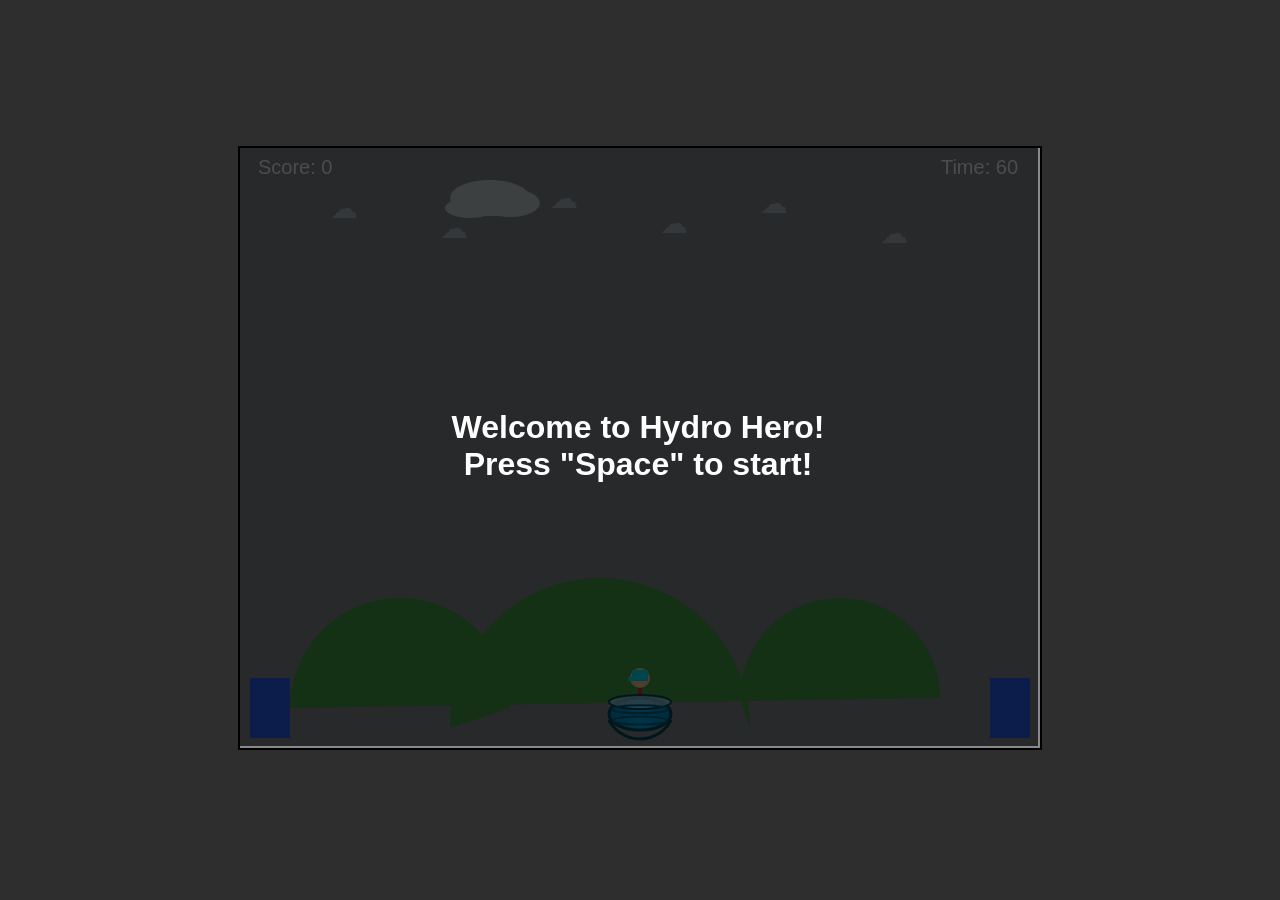
<file: index.html>
<!DOCTYPE html>
<html lang="en">
<head>
  <meta charset="UTF-8" />
  <meta name="viewport" content="width=device-width, initial-scale=1.0"/>
  <title>Hydro Hero</title>
  <link rel="stylesheet" href="style.css"/>
</head>
<body>
  <div id="gameContainer">
    <canvas id="gameCanvas" width="800" height="600"></canvas>
    <div id="overlay">
      <h1 id="startMessage">Welcome to Hydro Hero!<br>Press "Space" to start!</h1>
      <h2 id="countdownMessage"></h2>
    </div>
    <div id="hud">
      <span id="score">Score: 0</span>
      <span id="timer">Time: 60</span>
    </div>
  </div>
  <script src="script.js"></script>
</body>
</html>
</file>
<file: style.css>
* {
  box-sizing: border-box;
  padding: 0;
  margin: 0;
}

body {
  background-color: #2e2e2e; /* dark grey background */
  display: flex;
  justify-content: center;
  align-items: center;
  height: 100vh;
  font-family: 'Arial', sans-serif;
  color: white;
}

#gameContainer {
  position: relative;
}

#gameCanvas {
  background: linear-gradient(to top, #228B22 20%, #2e2e2e 20%);
  border: 2px solid #000;
}

#overlay {
  position: absolute;
  top: 0;
  left: 0;
  width: 800px;
  height: 600px;
  display: flex;
  justify-content: center;
  align-items: center;
  flex-direction: column;
  background-color: rgba(0, 0, 0, 0.7);
  z-index: 2;
}

#startMessage, #countdownMessage {
  text-align: center;
  color: white;
}

#hud {
  position: absolute;
  top: 10px;
  left: 20px;
  width: 760px;
  display: flex;
  justify-content: space-between;
  font-size: 20px;
  z-index: 1;
}
</file>
